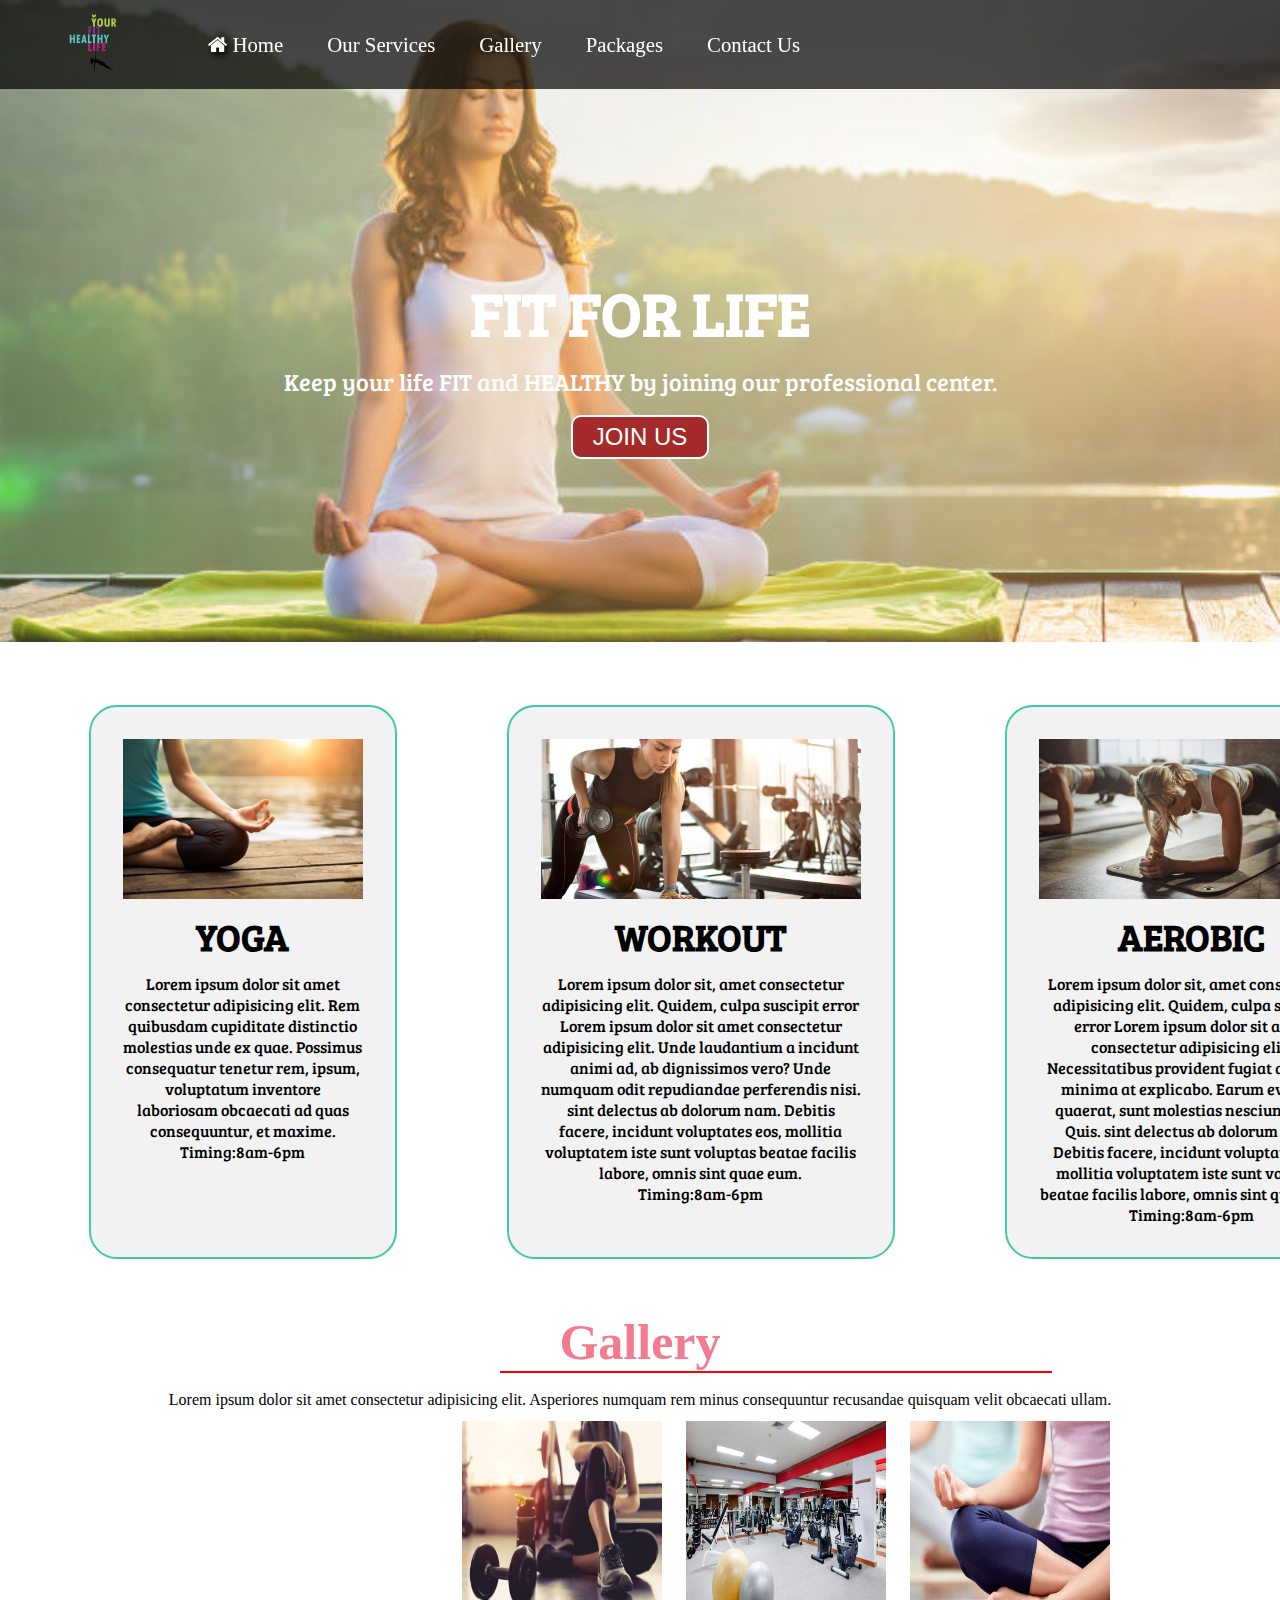
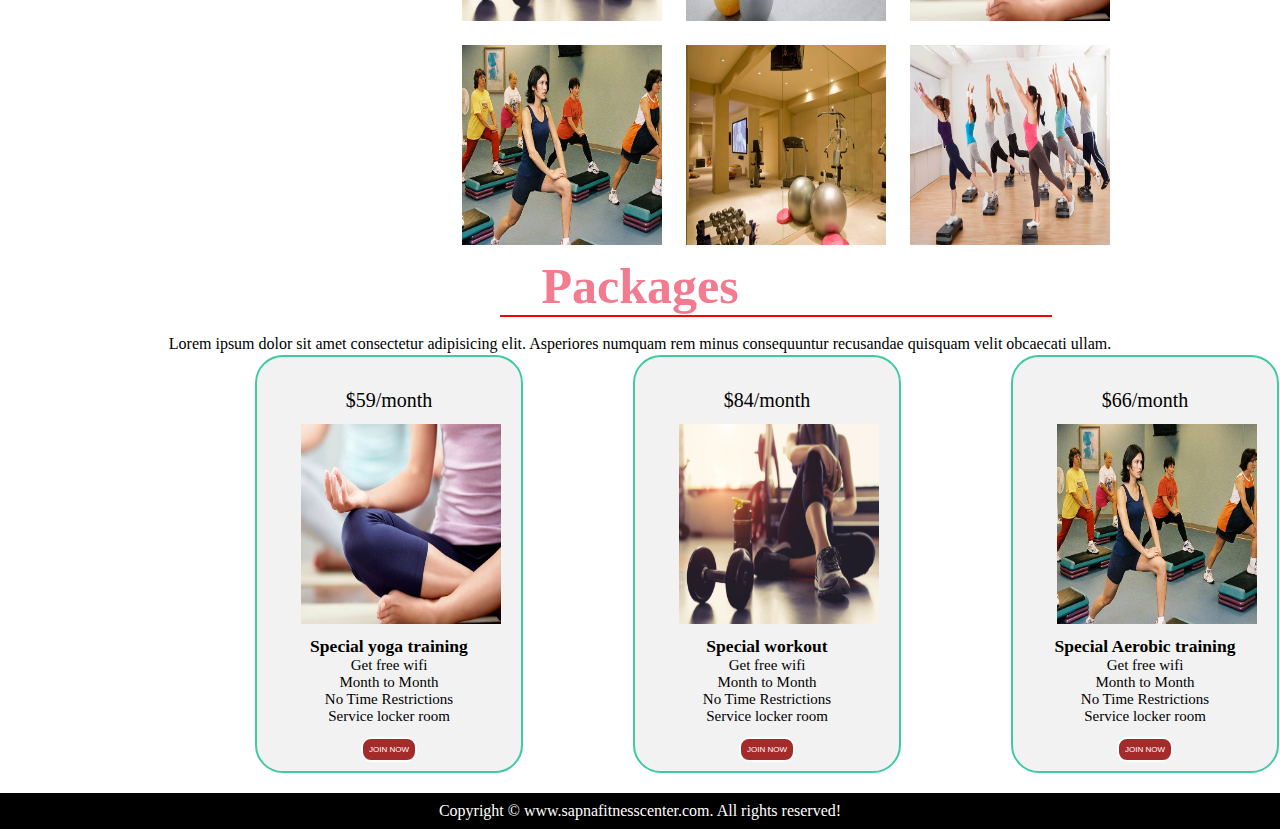
<file: index.html>
<!DOCTYPE html>
<html lang="en">

<head>
    <meta charset="UTF-8">
    <meta name="viewport" content="width=device-width, initial-scale=1.0">
    <meta http-equiv="X-UA-Compatible" content="ie=edge">
    <title>www.FITKIT.com</title>
    <link rel="stylesheet" href="sapna.css">
    <link href="https://fonts.googleapis.com/css?family=Baloo+Bhai|Bree+Serif&display=swap" rel="stylesheet">
    <link rel="stylesheet" href="https://cdnjs.cloudflare.com/ajax/libs/font-awesome/4.7.0/css/font-awesome.min.css">
    <link href="https://fonts.googleapis.com/icon?family=Material+Icons" rel="stylesheet">
</head>

<body>
    <nav id="navbar">
        <div id="logo">
            <img src="logo1.png" alt="Physical fitness.com">
        </div>
        <ul>
            <li class="item"><a href="#home"><i class="fa fa-home"></i> Home</a></li>
            <li class="item"><a href="services.html"> Our Services</a></li>
            <li class="item"><a href="#gallery-container">Gallery</a></li>
            <li class="item"><a href="#packages-container">Packages</a></li>
            <li class="item"><a href="contact.html">Contact Us</a></li>
        </ul>
    </nav>

    <section id="home">
        <h1 class="h-primary">FIT FOR LIFE</h1>
        <p>Keep your life FIT and HEALTHY by joining our professional center.</p>
        <button class="btn">JOIN US</button>
    </section>

    <section id="services-container">
        <h1 class="h-primary center"></h1>
        <div id="services">
            <div class="box">
                <img src="a.jpeg" alt="">
                <h2 class="h-secondary center">YOGA</h2>
                <p class="center"> Lorem ipsum dolor sit amet consectetur adipisicing elit. 
                    Rem quibusdam cupiditate distinctio molestias unde ex quae. Possimus consequatur tenetur rem, ipsum, 
                    voluptatum inventore laboriosam obcaecati ad quas consequuntur, et maxime.</p>
                <p class="center">Timing:8am-6pm</p>  
            </div>
            <div class="box">
                <img src="b.jpeg" alt="">
                <h2 class="h-secondary center">WORKOUT</h2>
                <p class="center">Lorem ipsum dolor sit, amet consectetur adipisicing elit. Quidem, culpa suscipit error
                    Lorem ipsum dolor sit amet consectetur adipisicing elit. Unde laudantium a incidunt animi ad, ab dignissimos vero? Unde numquam odit repudiandae perferendis nisi.

                    sint delectus ab dolorum nam. Debitis facere, incidunt voluptates eos, mollitia voluptatem iste sunt
                    voluptas beatae facilis labore, omnis sint quae eum.</p>
                    <p class="center">Timing:8am-6pm</p>     
            </div>
            <div class="box">
                <img src="c.jpeg" alt="">
                <h2 class="h-secondary center">AEROBIC</h2>
                <p class="center">Lorem ipsum dolor sit, amet consectetur adipisicing elit. Quidem, culpa suscipit error
                    Lorem ipsum dolor sit amet consectetur adipisicing elit. Necessitatibus provident fugiat aliquam minima at explicabo. Earum eveniet quaerat, sunt molestias nesciunt quas! Quis.
                    sint delectus ab dolorum nam. Debitis facere, incidunt voluptates eos, mollitia voluptatem iste sunt
                    voluptas beatae facilis labore, omnis sint quae eum.</p>
                    <p class="center">Timing:8am-6pm</p>     
            </div>
        </div>
    </section>
    
    <section>
        <div class="gallery-container" id="gallery-container">
            <h2 class="head3">Gallery</h2>
            <hr border="3" color="red" width="550px"><br>
            <p class="par"> Lorem ipsum dolor sit amet consectetur adipisicing elit. Asperiores numquam rem minus consequuntur recusandae quisquam velit obcaecati ullam.</p>
            <div class="sec">
           <div class="img"><img src="img.1.jpeg"></div>
           <div class="img"><img src="img.2.jpeg"></div>
           <div class="img"><img src="img.3.jpeg"></div>
           </div>
           <div class="sec">
           <div class="img"><img src="img.4.jpeg"></div>
           <div class="img"><img src="img.5.jpeg"></div>
           <div class="img"><img src="img.6.jpeg"></div>
           </div>
    </section>
    <section>
        <div class="packages-container" id="packages-container">
            <h2 class="pack">Packages</h2>
            <hr border="3" color="red" width="550px"><br>
            <p class="pa"> Lorem ipsum dolor sit amet consectetur adipisicing elit. Asperiores numquam rem minus consequuntur recusandae quisquam velit obcaecati ullam.</p>
            <div class="sap">
            <div class="box2">
                <div class="inner">
                    <div class="price-tag">
                        $59/month
                    </div> 
                    <div class="img">
                        <img src="img.3.jpeg" alt="price"/>
                    </div>
                    <div class="text">
                        <h3>Special yoga training</h3>
                        <p>Get free wifi</p>
                        <p>Month to Month</p>
                        <p>No Time Restrictions</p>
                        <p>Service locker room</p>
                        <button class="bttn">JOIN NOW</button>
                    </div>
                </div>
            </div>
            <div class="box2">
                <div class="inner">
                    <div class="price-tag">
                        $84/month
                    </div>
                    <div class="img">
                        <img src="img.1.jpeg" alt="price"/>
                    </div>
                    <div class="text">
                        <h3>Special workout </h3>
                        <p>Get free wifi</p>
                        <p>Month to Month</p>
                        <p>No Time Restrictions</p>
                        <p>Service locker room</p>
                        <button class="bttn">JOIN NOW</button>
                    </div>
                </div>
            </div>
            <div class="box2">
                <div class="inner">
                    <div class="price-tag">
                        $66/month
                    </div>
                    <div class="img">
                        <img src="img.4.jpeg" alt="price"/>
                    </div>
                    <div class="text">
                        <h3>Special Aerobic training</h3>
                        <p>Get free wifi</p>
                        <p>Month to Month</p>
                        <p>No Time Restrictions</p>
                        <p>Service locker room</p>
                        <button class="bttn">JOIN NOW</button>
                    </div>
                </div>
            </div>
        </div>

        </div>
    </section>

    <footer>
        <div class="center">
            Copyright &copy; www.sapnafitnesscenter.com. All rights reserved!
        </div>
    </footer>
</body>

</html>
</file>
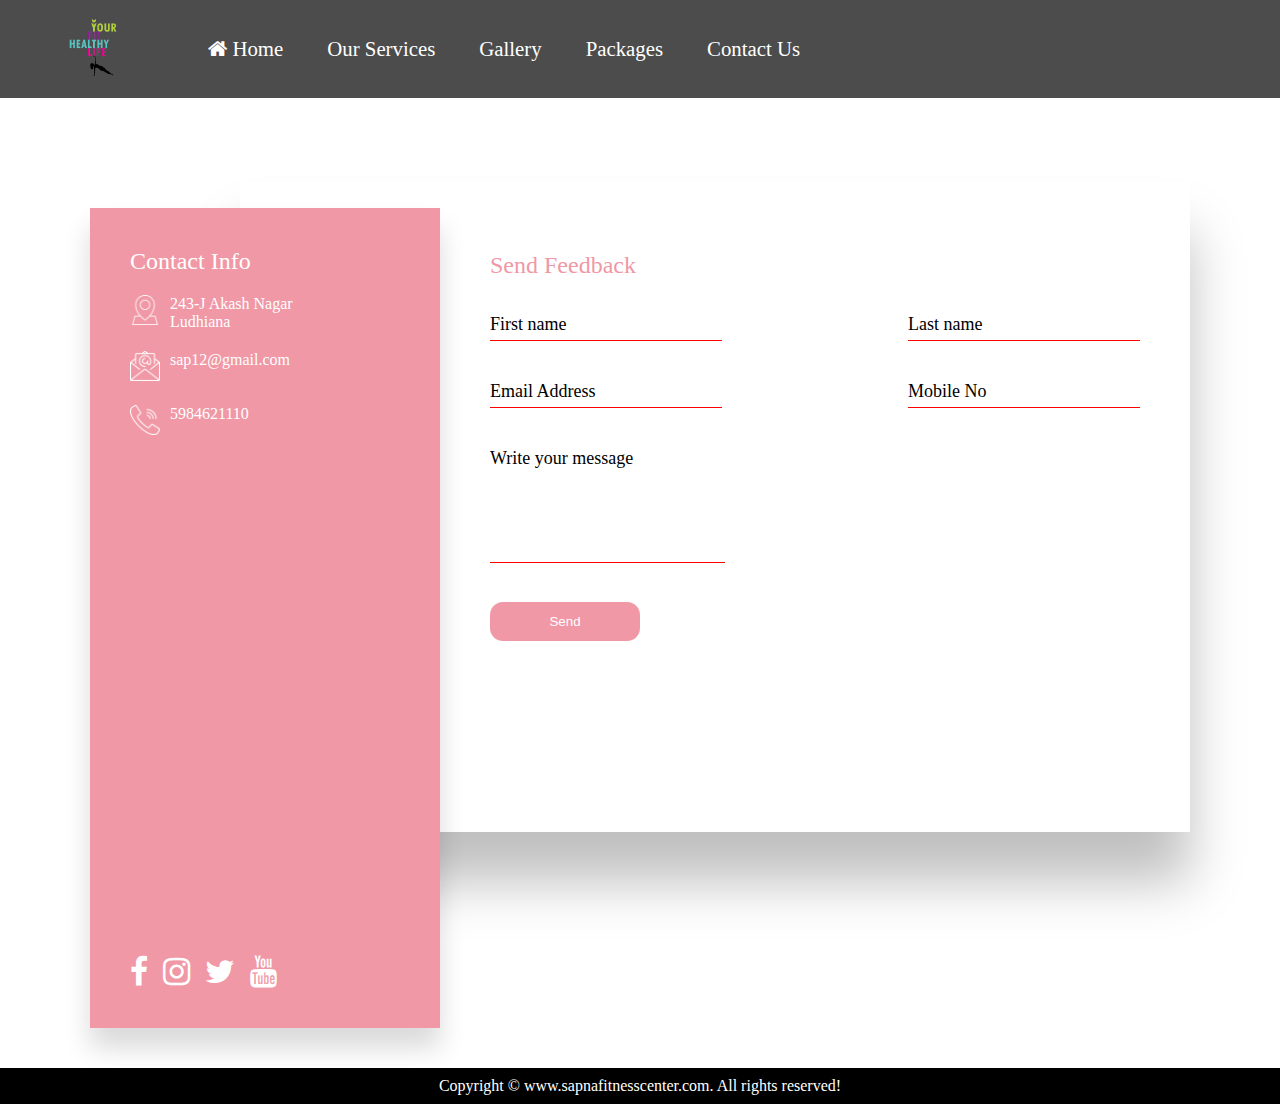
<file: contact.html>
<!DOCTYPE html>
<html lang="en">

<head>
    <meta charset="UTF-8">
    <meta http-equiv="X-UA-Compatible" content="IE=edge">
    <meta name="viewport" content="width=device-width, initial-scale=1.0">
    <title>Contact-US</title>
    <link rel="stylesheet" href="https://cdnjs.cloudflare.com/ajax/libs/font-awesome/4.7.0/css/font-awesome.min.css">
    <link rel="stylesheet" href="contact.css">
    <link rel="shortcut icon" href="favicon.ico">
</head>


<body>
    <nav id="navbar">
        <div id="logo">
            <img src="logo1.png" alt="Physical fitness.com">
        </div>
        <ul>
        <ul>
            <li class="item"><a href="index.html"><i class="fa fa-home"></i> Home</a></li>
            <li class="item"><a href="services.html"> Our Services</a></li>
            <li class="item"><a href="#gallery-container">Gallery</a></li>
            <li class="item"><a href="#packages-container">Packages</a></li>
            <li class="item"><a href="contact.html">Contact Us</a></li>
        </ul>
    </nav>

    <section>
        <div class="container">
            <div class="ContactInfo">
                <div>

                    <h2>Contact Info</h2>


                    <ul class="info">
                        <li>
                            <span> <img src="location.png" alt="location"></span>
                            <span>
                                243-J Akash Nagar<br> Ludhiana
                            </span>
                        </li>
                        <li>
                            <span> <img src="mail.png" alt="Email"></span>
                            <span>
                                sap12@gmail.com
                            </span>
                        </li>
                        <li>
                            <span> <img src="call.png" alt="Phone No"></span>
                            <span>
                                5984621110
                            </span>
                        </li>
                    </ul>

                </div>

                <ul class="sci">
                    <li><a href="#"><i class="fa fa-facebook-f fa-2x"></i></a></li>
                    <li> <a href="#"><i class="fa fa-instagram fa-2x"></i></a></li>
                    <li> <a href="#"><i class="fa fa-twitter fa-2x"></i></a></li>
                    <li> <a href="#"><i class="fa fa-youtube fa-2x"></i></a></li>
                </ul>

            </div>
            <div class="Contactform">

                <h2>Send Feedback</h2>

                <div class="formbox">
                    <div class="inputbox w50">
                        <input type="text" required>
                        <span>First name</span>
                    </div>
                    <div class="inputbox w50">
                        <input type="text" required>
                        <span>Last name</span>
                    </div>
                    <div class="inputbox w50">
                        <input type="email" required>
                        <span>Email Address</span>
                    </div>
                    <div class="inputbox w50">
                        <input type="text" required>
                        <span>Mobile No</span>
                    </div>
                    <div class="inputbox w100">
                        <textarea required></textarea>
                        <span>Write your message</span>
                    </div>

                </div>
                <div class="inputbox w100">
                    <input type="submit" value="Send">
                </div>
            </div>
        </div>
    </section>
    <footer>
        <div class="center">
            Copyright &copy; www.sapnafitnesscenter.com. All rights reserved!
        </div>
    </footer>
</body>

</html>
</file>
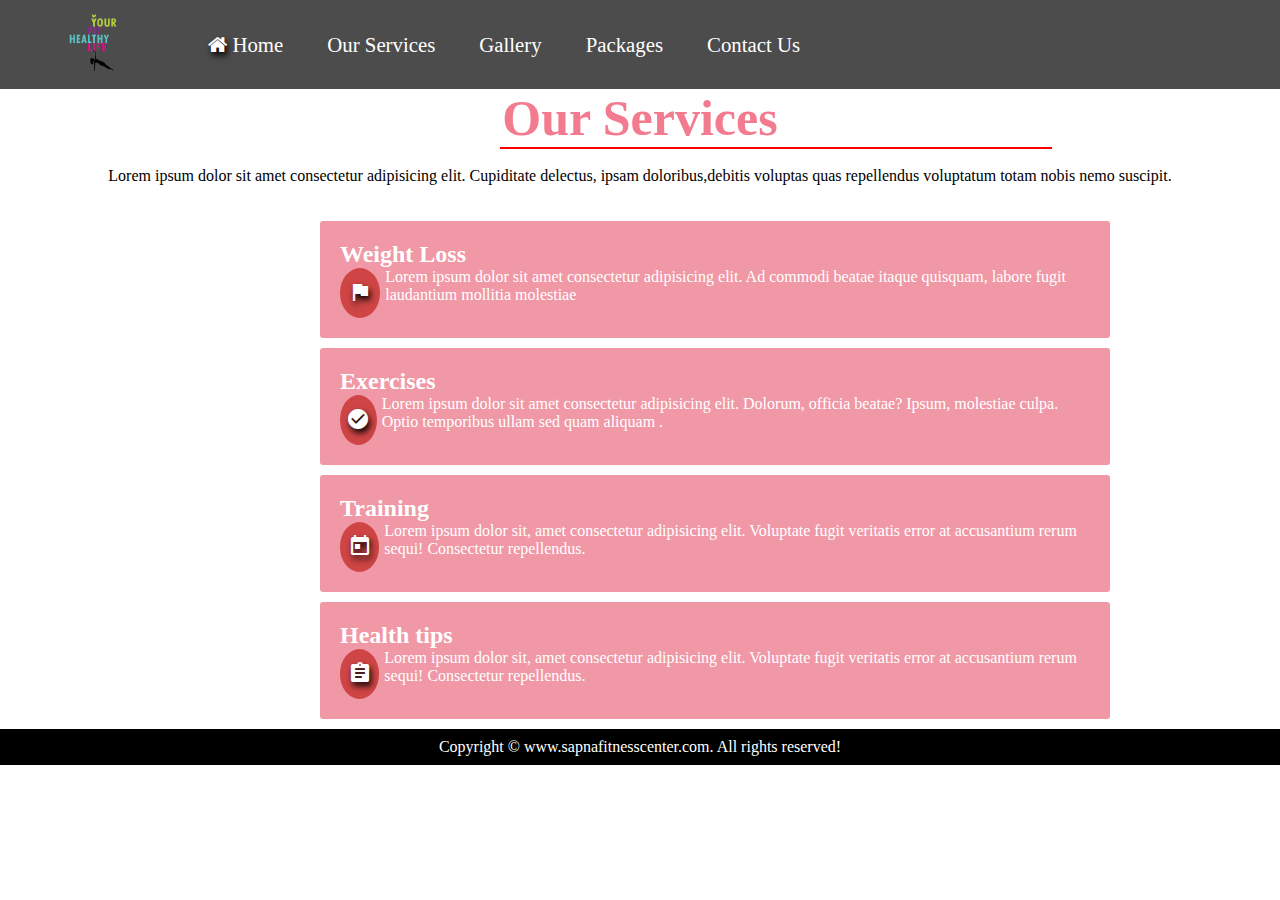
<file: services.html>
<!DOCTYPE html>
<html lang="en">
<head>
    <meta charset="UTF-8">
    <meta http-equiv="X-UA-Compatible" content="IE=edge">
    <meta name="viewport" content="width=device-width, initial-scale=1.0">
    <title>Document</title>
    <link rel="stylesheet" href="sapna.css">
    <link rel="stylesheet" href="https://cdnjs.cloudflare.com/ajax/libs/font-awesome/4.7.0/css/font-awesome.min.css">
    <link href="https://fonts.googleapis.com/icon?family=Material+Icons" rel="stylesheet">
</head>
<body>
    <nav id="navbar">
        <div id="logo">
            <img src="logo1.png" alt="Physical fitness.com">
        </div>
        <ul>
            <li class="item"><a href="index.html"><i class="fa fa-home"></i> Home</a></li>
            <li class="item"><a href="services.html"> Our Services</a></li>
            <li class="item"><a href="#gallery-container">Gallery</a></li>
            <li class="item"><a href="#packages-container">Packages</a></li>
            <li class="item"><a href="contact.html">Contact Us</a></li>
        </ul>
    </nav>
    <section>
        <div class="services1-container" id="services1-container">
            <h2 class="head3">Our Services</h2>
            <hr border="3" color="red" width="550px"><br>
            <p class="our">
            Lorem ipsum dolor sit amet consectetur adipisicing elit. Cupiditate delectus, ipsam doloribus,debitis voluptas quas   repellendus voluptatum totam nobis nemo suscipit.</p><br><br>
            <div class="box1">
                <h2 class="box-head">Weight Loss</h2>
                <div class="text1">
                <button id="top">
                    <i class="material-icons">flag</i>
                </button>
                <p id="para">Lorem ipsum dolor sit amet consectetur adipisicing elit. Ad commodi beatae itaque quisquam, labore fugit laudantium mollitia molestiae</p>
            </div>
            </div>
            <div class="box1">
               
                <h2 class="box-head">Exercises</h2>
                <div class="text1">
                <button id="top">
                    <i class="material-icons">check_circle</i>
                </button>
                <p id="para">Lorem ipsum dolor sit amet consectetur adipisicing elit. Dolorum, officia beatae? Ipsum, molestiae culpa. Optio temporibus ullam sed quam aliquam .</p>
            </div>
            </div>
            <div class="box1">
                
                <h2 class="box-head">Training</h2>
                <div class="text1">
                <button id="top">
                    <i class="material-icons">today</i>
                </button>
                <p id="para">Lorem ipsum dolor sit, amet consectetur adipisicing elit. Voluptate fugit veritatis error at accusantium rerum sequi! Consectetur repellendus.</p>
            </div>
            </div>
            <div class="box1">
                
                <h2 class="box-head">Health tips</h2>
                <div class="text1">
                <button id="top">
                    <i class="material-icons">assignment</i>
                </button>
                <p id="para">Lorem ipsum dolor sit, amet consectetur adipisicing elit. Voluptate fugit veritatis error at accusantium rerum sequi! Consectetur repellendus.</p>
            </div>
            </div>

        </div>
    </section>
    <footer>
        <div class="center">
            Copyright &copy; www.sapnafitnesscenter.com. All rights reserved!
        </div>
    </footer>
</body>
</html>
</file>
<file: sapna.css>
*{
    margin: 0;
    padding: 0;
}

html{
    scroll-behavior: smooth;
}
#logo{
    margin: 10px 34px;
}

#logo img{
    height: 59px;
    margin: 3px 6px;
}
#navbar{
    display: flex;
    align-items: center;
    position: sticky;
    top: 0px;
}

#navbar::before{
    content: "";
    background-color: black;
    position: absolute;
    top:0px;
    left:0px;
    height: 100%;
    width:100%;
    z-index: -1;
    opacity: 0.7;
}


#navbar ul{
    display: flex;
    font-family: 'Baloo Bhai', cursive;
}

#navbar ul li{ 
    list-style: none;
    font-size: 1.3rem;
}

#navbar ul li a{
    color: white;
    display: block;
    padding: 3px 22px;
    border-radius: 20px;
    text-decoration: none;
}

#navbar ul li a:hover{
    color: black;
    background-color: white;
}


#home{
    display: flex;
    flex-direction: column;
    padding:3px 200px;
    height: 550px;
    justify-content: center;
    align-items: center;
}

#home::before{ 
    content: "";
    position: absolute;
    background: url('logo.jpeg') no-repeat center center/cover;
    height: 642px;
    top:0px;
    left:0px;
    width: 100%;
    z-index: -1;
    opacity:0.89;
}

#home h1{
    color:white;
    text-align: center;
    font-family: 'Bree Serif', serif;
}

#home p{
    color:white;
    text-align: center;
    font-size: 1.5rem;
    font-family: 'Bree Serif', serif;
}

#services{
    margin: 34px;
    display: flex;
}
#services .box{ 
    border: 2px solid #40c9a2;
    padding: 32px;
    margin: 2px 55px;
    border-radius: 28px;
    background: #f2f2f2;
    margin-bottom: 20px;
}

#services .box img{ 
   height: 160px;
   margin: auto;
   display: block;
}

#services .box p{
    font-family: 'Bree Serif', serif;

} 



footer{
    background: black;
    color: white;
    padding: 9px 20px;
}

/* Utility Classes */
.h-primary{
    font-family: 'Bree Serif', serif;
    font-size: 3.8rem;
    padding: 12px;
}

.h-secondary{
    font-family: 'Bree Serif', serif;
    font-size: 2.3rem;
    padding: 12px;
}

.btn{
    padding: 6px 20px;
    border: 2px solid white;
    background-color: brown;
    color: white;
    margin: 17px;
    font-size: 1.5rem;
    border-radius: 10px;
    cursor:pointer;
}
.bt{
    padding: 3px 10px;
    border: 2px solid white;
    background-color: brown;
    color: white;
    margin: auto;
    font-size: 0.5rem;
    border-radius: 10px;
    position:center;
    cursor:pointer;
}
.center{
    text-align: center;
}   
.icons {
    margin-left: 525px;
    color: rgb(254, 254, 254);
}

i {
    text-shadow: 2px 4px 6px rgb(1, 0, 0);
}

.fa {
    font-size: 50px;
}

.icons a i {
    color: white;
    margin-right: 10px;
}
.services1-container .box1
{
    border: 2px soild black;
    background: rgb(240, 152, 166);
    margin-bottom: 10px;
    width: 750px;
    color: white;
    margin-left: 25%;
    border-radius: 3px;
    padding: 20px;

}
#top {
    position: left;
    right: 10px;
    bottom: 10px;
    border-radius: 50%;
    background: rgb(207, 69, 69);
    box-shadow: rgba(0, 0, 0, 0.25);
    color: white;
    outline: none;
    cursor: pointer;
    height: 50px;
    width: 50px;
    border: none;
}

#top:active {
    background: #cc2333;
}
.services1-container .our
{
    text-align: center;
    text-decoration: none;
    
    
}
hr{
   margin-left: 500px;
}
.services1-container .text1
{
    display: flex;
}
.head3{
    text-align: center;
    font-size: 50px;
    color: rgb(243, 123, 143);
}
.services1-container #para
{
    padding-left: 5px;
}
.img img{
    margin: 2px;
    padding:10px;
    width: 200px;
    height:200px;
    display: flex;
}
.sec{
    display: flex;
    margin-left: 450px;
}
.gallery-container .par
{
    text-align: center;
    text-decoration: none;
}
.pack{
    text-align: center;
    font-size: 50px;
    color: rgb(243, 123, 143);
}
.packages-container .pa
{
    text-align: center;
    text-decoration: none;   
}
#packages-container .box2{ 
    border: 2px solid #40c9a2;
    padding: 32px;
    margin: 2px 55px;
    border-radius: 28px;
    background: #f2f2f2;
    margin-bottom: 20px;
    justify-content: center;
    width:200px;
    height: 350px;
}

#packages-container.box2 img{ 
   height: 160px;
   margin: 2px;
   display: block;
}

.price-tag{
    text-align: center;
    font-size: 20px;
    color: black;
}
.box2 .text{
    text-align: center;
    font-size: 15px;
    color: black;   
}
.sap{
    display: flex;
    margin-left: 200px;
}
.bttn{
    padding: 6px;
    border: 2px solid white;
    background-color: brown;
    color: white;
    margin: 12px;
    font-size: 8px;
    border-radius: 10px;
    cursor:pointer;
}
</file>
<file: contact.css>
* {
    margin: 0;
    padding: 0;
    box-sizing: border-box;
}
#navbar{
    display: flex;
    align-items: center;
    position: relative;
    z-index: 1;
    width: 100%;
    height: 98px;
    margin-top: 0px;
 
}
#logo{
    margin: 10px 34px;
}

#logo img{
    height: 59px;
    margin: 3px 6px;
}

#navbar::before{
    content: "";
    background-color: black;
    position: absolute;
    top:0px;
    left:0px;
    height: 100%;
    width:100%;
    z-index: -1;
    opacity: 0.7;
}

#navbar ul{
    display: flex;
    font-family: 'Baloo Bhai', cursive;
}

#navbar ul li{ 
    list-style: none;
    font-size: 1.3rem;
}

#navbar ul li a{
    color: white;
    display: block;
    padding: 3px 22px;
    border-radius: 20px;
    text-decoration: none;
}

#navbar ul li a:hover{
    color: black;
    background-color: white;
}

.button {
    border: none;
    color: white;
    cursor: pointer;
    font-size: 16px;
    background-color: grey;
}

section {
    margin-top: 70px;
    display: flex;
    justify-content: center;
    min-height: 100vh;
    background: white;
}

section::before {
    content: "";
    position: absolute;
    top: 0;
    left: 0;
    width: 50%;
    height: 100%;
    background: white;
}

.container {
    position: relative;
    min-width: 1100px;
    min-height: 550px;
    display: flex;
    z-index: 1000;
}

.container .ContactInfo {
    position: absolute;
    top: 40px;
    width: 350px;
    height: calc(100% - 80px);
    /* background: #095a55; */
    z-index: 1;
    padding: 40px;
    display: flex;
    justify-content: center;
    flex-direction: column;
    justify-content: space-between;
    box-shadow: 0 20px 25px rgba(0, 0, 0, 0.15);
    background: rgb(240, 152, 166);
}

.container .ContactInfo h2 {
    color: #fff;
    font-size: 24px;
    font-weight: 500;
}

.container .ContactInfo ul.info {
    position: relative;
    margin: 20px 0;
}

.container .ContactInfo ul.info li {
    position: relative;
    list-style: none;
    display: flex;
    margin: 20px 0;
    cursor: pointer;
    align-items: flex-start;
}

.container .ContactInfo ul.info li span:nth-child(1) {
    width: 30px;
    min-width: 30px;
}

.container .ContactInfo ul.info li span:nth-child(1) img {
    max-width: 100%;
    filter: invert(1);
}

.container .ContactInfo ul.info li span:nth-child(2) {
    color: #fff;
    margin-left: 10px;
    font-weight: 300;
}

.container .ContactInfo ul.sci {
    position: relative;
    display: flex;
}

.container .ContactInfo ul.sci li {
    list-style: none;
    margin-right: 15px;
}

.container .ContactInfo ul.sci li a {
    text-decoration: none;
}

.container .ContactInfo ul.sci li a i {
    color: #fff;
}

.container .Contactform {
    margin-top: 14px;
    position: absolute;
    padding: 70px 50px;
    padding-left: 250px;
    margin-left: 150px;
    width: calc(100% - 150px);
    height: 650px;
    background: #fff;
    box-shadow: 0 50px 50px rgba(0, 0, 0, 0.25)
}

.container .Contactform h2 {
    color: rgb(240, 152, 166);
    /* color: #0f3959; */
    font-size: 24px;
    font-weight: 500;
}

.container .Contactform .formbox {
    position: relative;
    display: flex;
    justify-content: space-between;
    flex-wrap: wrap;
    padding-top: 30px;
}

.container .Contactform .formbox .inputbox {
    position: relative;
    margin-bottom: 35px;
}

.container .Contactform .formbox .inputbox .w50 {
    width: 47%;
}

.container .Contactform .formbox .inputbox .w100 {
    width: 100%;
}

.container .Contactform .formbox .inputbox input,
.container .Contactform .formbox .inputbox textarea {
    width: 100%;
    resize: none;
    padding: 5px 0;
    font-size: 18px;
    font-weight: 300;
    color: #333;
    border: none;
    outline: none;
    border-bottom: 1px solid red;
}

.container .Contactform .formbox .inputbox textarea {
    height: 120px;
}

.container .Contactform .formbox .inputbox span {
    position: absolute;
    left: 0;
    padding: 5px 0;
    pointer-events: none;
    font-size: 18px;
    font-weight: 300;
    transition: 0.3s;
}

.container .Contactform .formbox .inputbox input:focus~span,
.container .Contactform .formbox .inputbox input:valid~span,
.container .Contactform .formbox .inputbox textarea:focus~span,
.container .Contactform .formbox .inputbox textarea:valid~span {
    transform: translateY(-20px);
    font-size: 12px;
    font-weight: 400;
    letter-spacing: 1px;
    /* color: #095a55; */
    font-weight: 500;
    color: rgb(240, 152, 166);
}

.container .Contactform .inputbox input[type="submit"] {
    position: relative;
    cursor: pointer;
    /* background: #095a55; */
    color: white;
    border: none;
    padding: 12px;
    border-radius: 13px;
    width: 150px;
    background: rgb(240, 152, 166);
}

.container .Contactform .inputbox input[type="submit"]:hover {
    background: rgb(241, 60, 90) ;
}

footer{
    background: black;
    color: white;
    padding: 9px 20px;
    text-align: center;
}
</file>
